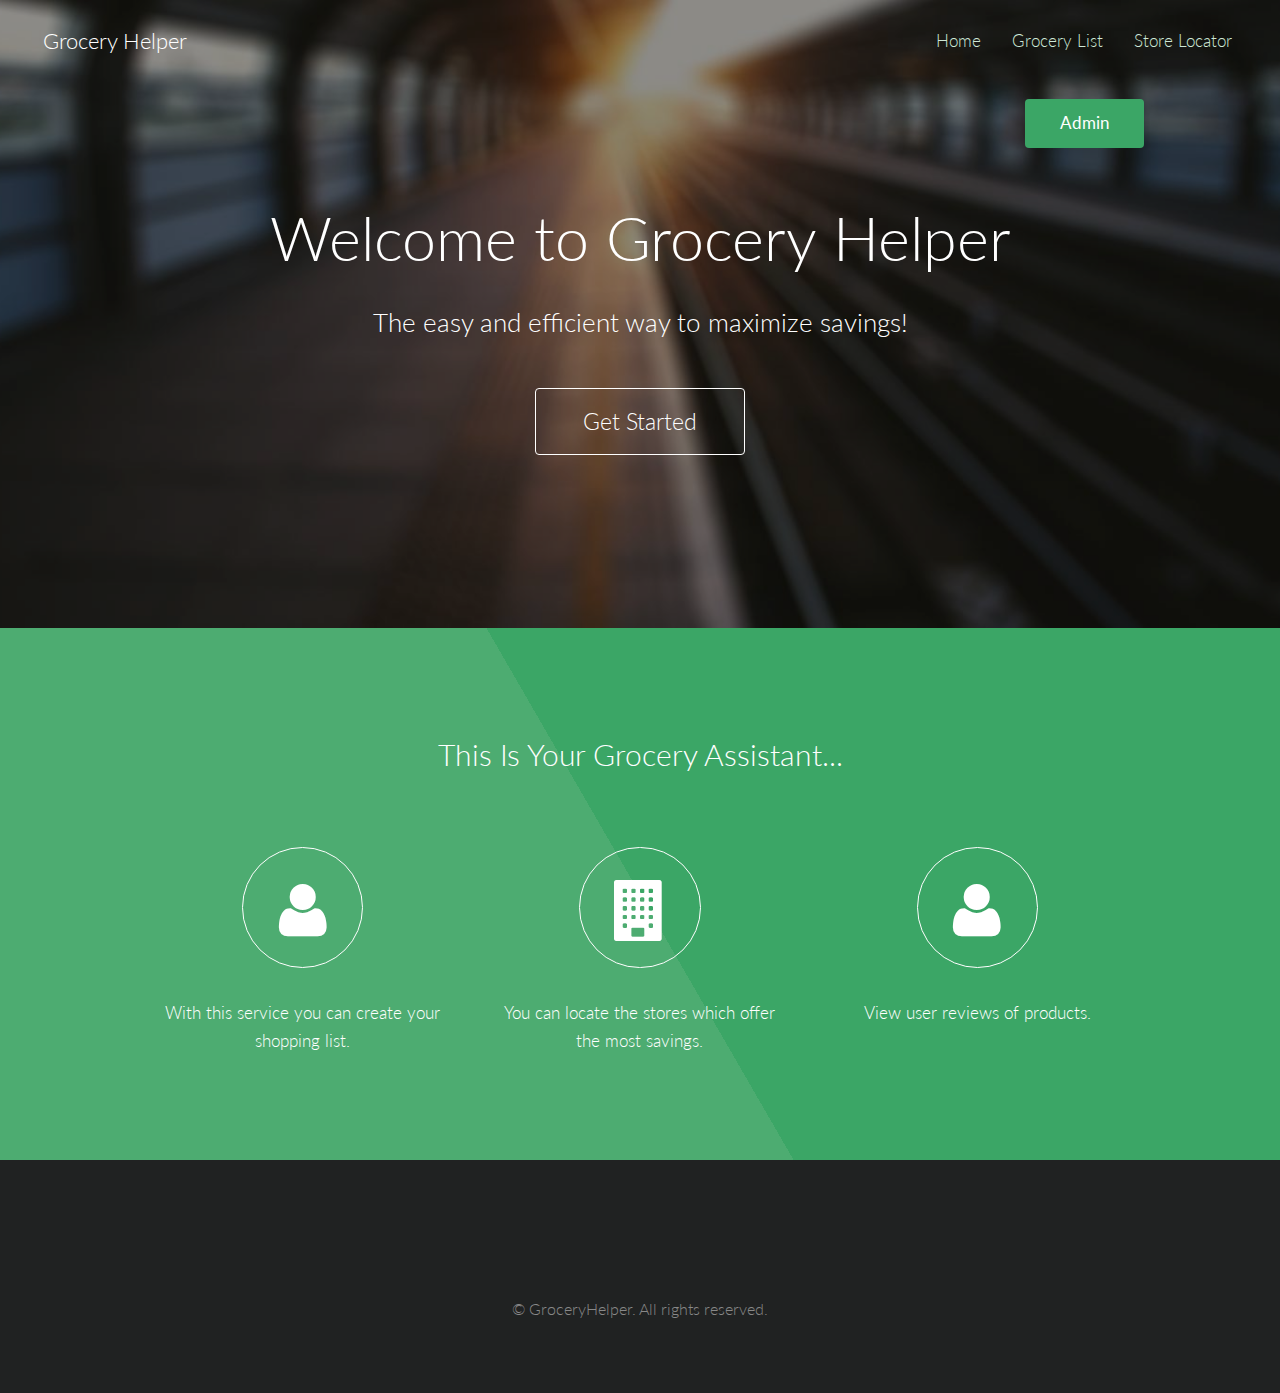
<file: src/main/resources/static/index.html>
<!DOCTYPE html>
<!--
	Name  : GroceryHelper
	templated.co @templatedco
	Released for free under the Creative Commons Attribution 3.0 license (templated.co/license)
-->
<html lang="en">
	<head>
		<meta charset="UTF-8">
		<title>Grocery Helper</title>
		<meta http-equiv="content-type" content="text/html; charset=utf-8" />
		<meta name="description" content="" />
		<meta name="keywords" content="" />
		<!--[if lte IE 8]><script src="css/ie/html5shiv.js"></script><![endif]-->
		<script src="js/jquery.min.js"></script>
		<script src="js/skel.min.js"></script>
		<script src="js/skel-layers.min.js"></script>
		<script src="js/init.js"></script>
		<noscript>
			<link rel="stylesheet" href="css/skel.css" />
			<link rel="stylesheet" href="css/style.css" />
			<link rel="stylesheet" href="css/style-xlarge.css" />
		</noscript>
		<!--[if lte IE 8]><link rel="stylesheet" href="css/ie/v8.css" /><![endif]-->
	</head>
	<body class="landing">

		<!-- Header -->
			<header id="header">
				<h1><a href="index.html">Grocery Helper</a></h1>
				<nav id="nav">
					<ul>
						<li><a href="index.html">Home</a></li>
						<li><a href="home-ajs.html">Grocery List</a></li>
						<li><a href="locator.html">Store Locator</a></li>
			     <!--   <li><a href="admin-ajs.html">Admin</a></li>  -->
					</ul>
				
				<SCRIPT>
							function passWord() {
								var testV = 1;
								var pass1 = prompt('Please Enter Your Password',' ');
								while (testV < 3) {
									if (!pass1) 
										history.go(-1);
									if (pass1.toLowerCase() == "cs480") {
										window.open('admin-ajs.html');
										break;
									} 
									testV+=1;
									var pass1 = 
									prompt('Access Denied - Password Incorrect, Please Try Again.','Password');
								}
								if (pass1.toLowerCase()!="password" & testV ==3) 
								history.go(-1);
								return " ";
							} 
						</SCRIPT>
				<CENTER>  
					<FORM>
					<input type="button" value="Admin" onClick="passWord()">
					</FORM>
				</CENTER> 
				
				</nav>
			</header>

		<!-- Banner -->
			<section id="banner">
				<h2>Welcome to Grocery Helper</h2>
				<p>The easy and efficient way to maximize savings!</p>
				<ul class="actions">
					<li>
						<a href="home-ajs.html" class="button big">Get Started</a>
					</li>
				</ul>
			</section>

		<!-- One -->
			<section id="one" class="wrapper style1 align-center">
				<div class="container">
					<header>
						<h2>This Is Your Grocery Assistant...</h2>
					</header>
					<div class="row 200%">
						<section class="4u 12u$(small)">
							<i class="icon big rounded fa-user"></i>
							<p>With this service you can create your shopping list.</p>
						</section>
						<section class="4u 12u$(small)">
							<i class="icon big rounded fa-building"></i>
							<p>You can locate the stores which offer the most savings.</p>
						</section>
						<section class="4u$ 12u$(small)">
							<i class="icon big rounded fa-user"></i>
							<p>View user reviews of products.</p>
						</section>
					</div>
				</div>
			</section>

		<!-- Footer -->
			<footer id="footer">
				<div class="container">
					<ul class="copyright">
						<li>&copy; GroceryHelper. All rights reserved.</li>
					</ul>
				</div>
			</footer>

	</body>
</html>
</file>
<file: src/main/resources/static/css/style-xlarge.css>
/*
	Interphase by TEMPLATED
	templated.co @templatedco
	Released for free under the Creative Commons Attribution 3.0 license (templated.co/license)
*/

/* Basic */

	body, input, select, textarea {
		font-size: 13pt;
	}
</file>
<file: src/main/resources/static/css/ie/v8.css>
/*
	Interphase by TEMPLATED
	templated.co @templatedco
	Released for free under the Creative Commons Attribution 3.0 license (templated.co/license)
*/

/* Banner */

	#banner {
		background: url("../../images/banner.jpg");
		background-size: cover;
		-ms-behavior: url("css/ie/backgroundsize.min.htc");
	}
</file>
<file: src/main/resources/static/css/skel.css>
/* Resets (http://meyerweb.com/eric/tools/css/reset/ | v2.0 | 20110126 | License: none (public domain)) */

	html,body,div,span,applet,object,iframe,h1,h2,h3,h4,h5,h6,p,blockquote,pre,a,abbr,acronym,address,big,cite,code,del,dfn,em,img,ins,kbd,q,s,samp,small,strike,strong,sub,sup,tt,var,b,u,i,center,dl,dt,dd,ol,ul,li,fieldset,form,label,legend,table,caption,tbody,tfoot,thead,tr,th,td,article,aside,canvas,details,embed,figure,figcaption,footer,header,hgroup,menu,nav,output,ruby,section,summary,time,mark,audio,video{margin:0;padding:0;border:0;font-size:100%;font:inherit;vertical-align:baseline;}article,aside,details,figcaption,figure,footer,header,hgroup,menu,nav,section{display:block;}body{line-height:1;}ol,ul{list-style:none;}blockquote,q{quotes:none;}blockquote:before,blockquote:after,q:before,q:after{content:'';content:none;}table{border-collapse:collapse;border-spacing:0;}body{-webkit-text-size-adjust:none}

/* Box Model */

	*, *:before, *:after {
		-moz-box-sizing: border-box;
		-webkit-box-sizing: border-box;
		box-sizing: border-box;
	}

/* Container */

	body {
		/* min-width: (containers) */
		min-width: 1200px;
	}

	.container {
		margin-left: auto;
		margin-right: auto;

		/* width: (containers) */
		width: 1200px;
	}

	/* Modifiers */

		/* 125% */
			.container.\31 25\25 {
				width: 100%;

				/* max-width: (containers * 1.25) */
				max-width: 1500px;

				/* min-width: (containers) */
				min-width: 1200px;
			}

		/* 75% */
			.container.\37 5\25 {

				/* width: (containers * 0.75) */
				width: 900px;

			}

		/* 50% */
			.container.\35 0\25 {

				/* width: (containers * 0.50) */
				width: 600px;

			}

		/* 25% */
			.container.\32 5\25 {

				/* width: (containers * 0.25) */
				width: 300px;

			}

/* Grid */

	.row {
		border-bottom: solid 1px transparent;
	}

	.row > * {
		float: left;
	}

	.row:after, .row:before {
		content: '';
		display: block;
		clear: both;
		height: 0;
	}

	.row.uniform > * > :first-child {
		margin-top: 0;
	}

	.row.uniform > * > :last-child {
		margin-bottom: 0;
	}

	/* Gutters */

		/* Normal */

			.row > * {
				/* padding: (gutters.horizontal) 0 0 (gutters.vertical) */
				padding: 0 0 0 2em;
			}

			.row {
				/* margin: -(gutters.horizontal) 0 0 -(gutters.vertical) */
				margin: 0 0 0 -2em;
			}

			.row.uniform > * {
				/* padding: (gutters.vertical) 0 0 (gutters.vertical) */
				padding: 2em 0 0 2em;
			}

			.row.uniform {
				/* margin: -(gutters.vertical) 0 0 -(gutters.vertical) */
				margin: -2em 0 0 -2em;
			}

		/* 200% */

			.row.\32 00\25 > * {
				/* padding: (gutters.horizontal) 0 0 (gutters.vertical) */
				padding: 0 0 0 4em;
			}

			.row.\32 00\25 {
				/* margin: -(gutters.horizontal) 0 0 -(gutters.vertical) */
				margin: 0 0 0 -4em;
			}

			.row.uniform.\32 00\25 > * {
				/* padding: (gutters.vertical) 0 0 (gutters.vertical) */
				padding: 4em 0 0 4em;
			}

			.row.uniform.\32 00\25 {
				/* margin: -(gutters.vertical) 0 0 -(gutters.vertical) */
				margin: -4em 0 0 -4em;
			}

		/* 150% */

			.row.\31 50\25 > * {
				/* padding: (gutters.horizontal) 0 0 (gutters.vertical) */
				padding: 0 0 0 1.5em;
			}

			.row.\31 50\25 {
				/* margin: -(gutters.horizontal) 0 0 -(gutters.vertical) */
				margin: 0 0 0 -1.5em;
			}

			.row.uniform.\31 50\25 > * {
				/* padding: (gutters.vertical) 0 0 (gutters.vertical) */
				padding: 1.5em 0 0 1.5em;
			}

			.row.uniform.\31 50\25 {
				/* margin: -(gutters.vertical) 0 0 -(gutters.vertical) */
				margin: -1.5em 0 0 -1.5em;
			}

		/* 50% */

			.row.\35 0\25 > * {
				/* padding: (gutters.horizontal) 0 0 (gutters.vertical) */
				padding: 0 0 0 1em;
			}

			.row.\35 0\25 {
				/* margin: -(gutters.horizontal) 0 0 -(gutters.vertical) */
				margin: 0 0 0 -1em;
			}

			.row.uniform.\35 0\25 > * {
				/* padding: (gutters.vertical) 0 0 (gutters.vertical) */
				padding: 1em 0 0 1em;
			}

			.row.uniform.\35 0\25 {
				/* margin: -(gutters.vertical) 0 0 -(gutters.vertical) */
				margin: -1em 0 0 -1em;
			}

		/* 25% */

			.row.\32 5\25 > * {
				/* padding: (gutters.horizontal) 0 0 (gutters.vertical) */
				padding: 0 0 0 0.5em;
			}

			.row.\32 5\25 {
				/* margin: -(gutters.horizontal) 0 0 -(gutters.vertical) */
				margin: 0 0 0 -0.5em;
			}

			.row.uniform.\32 5\25 > * {
				/* padding: (gutters.vertical) 0 0 (gutters.vertical) */
				padding: 0.5em 0 0 0.5em;
			}

			.row.uniform.\32 5\25 {
				/* margin: -(gutters.vertical) 0 0 -(gutters.vertical) */
				margin: -0.5em 0 0 -0.5em;
			}

		/* 0% */

			.row.\30 \25 > * {
				/* padding: (gutters.horizontal) 0 0 (gutters.vertical) */
				padding: 0;
			}

			.row.\30 \25 {
				/* margin: -(gutters.horizontal) 0 0 -(gutters.vertical) */
				margin: 0;
			}

	/* Cells */

		.\31 2u, .\31 2u\24, .\31 2u\28 1\29, .\31 2u\24\28 1\29 { width: 100%; clear: none; }
		.\31 1u, .\31 1u\24, .\31 1u\28 1\29, .\31 1u\24\28 1\29 { width: 91.6666666667%; clear: none; }
		.\31 0u, .\31 0u\24, .\31 0u\28 1\29, .\31 0u\24\28 1\29 { width: 83.3333333333%; clear: none; }
		.\39 u, .\39 u\24, .\39 u\28 1\29, .\39 u\24\28 1\29 { width: 75%; clear: none; }
		.\38 u, .\38 u\24, .\38 u\28 1\29, .\38 u\24\28 1\29 { width: 66.6666666667%; clear: none; }
		.\37 u, .\37 u\24, .\37 u\28 1\29, .\37 u\24\28 1\29 { width: 58.3333333333%; clear: none; }
		.\36 u, .\36 u\24, .\36 u\28 1\29, .\36 u\24\28 1\29 { width: 50%; clear: none; }
		.\35 u, .\35 u\24, .\35 u\28 1\29, .\35 u\24\28 1\29 { width: 41.6666666667%; clear: none; }
		.\34 u, .\34 u\24, .\34 u\28 1\29, .\34 u\24\28 1\29 { width: 33.3333333333%; clear: none; }
		.\33 u, .\33 u\24, .\33 u\28 1\29, .\33 u\24\28 1\29 { width: 25%; clear: none; }
		.\32 u, .\32 u\24, .\32 u\28 1\29, .\32 u\24\28 1\29 { width: 16.6666666667%; clear: none; }
		.\31 u, .\31 u\24, .\31 u\28 1\29, .\31 u\24\28 1\29 { width: 8.3333333333%; clear: none; }

		.\31 2u\24 + *, .\31 2u\24\28 1\29 + *,
		.\31 1u\24 + *, .\31 1u\24\28 1\29 + *,
		.\31 0u\24 + *, .\31 0u\24\28 1\29 + *,
		.\39 u\24 + *, .\39 u\24\28 1\29 + *,
		.\38 u\24 + *, .\38 u\24\28 1\29 + *,
		.\37 u\24 + *, .\37 u\24\28 1\29 + *,
		.\36 u\24 + *, .\36 u\24\28 1\29 + *,
		.\35 u\24 + *, .\35 u\24\28 1\29 + *,
		.\34 u\24 + *, .\34 u\24\28 1\29 + *,
		.\33 u\24 + *, .\33 u\24\28 1\29 + *,
		.\32 u\24 + *, .\32 u\24\28 1\29 + *,
		.\31 u\24  + *,  .\31 u\24\28 1\29 + * {
			clear: left;
		}

		.\-11u { margin-left: 91.6666666667% }
		.\-10u { margin-left: 83.3333333333% }
		.\-9u { margin-left: 75% }
		.\-8u { margin-left: 66.6666666667% }
		.\-7u { margin-left: 58.3333333333% }
		.\-6u { margin-left: 50% }
		.\-5u { margin-left: 41.6666666667% }
		.\-4u { margin-left: 33.3333333333% }
		.\-3u { margin-left: 25% }
		.\-2u { margin-left: 16.6666666667% }
		.\-1u { margin-left: 8.3333333333% }
</file>
<file: src/main/resources/static/css/style.css>
@charset "UTF-8";
@import url(font-awesome.min.css);
@import url("http://fonts.googleapis.com/css?family=Lato:300,400");

/*
	Interphase by TEMPLATED
	templated.co @templatedco
	Released for free under the Creative Commons Attribution 3.0 license (templated.co/license)
*/

/* Basic */

	body {
		background: #fff;
	}

	body, input, select, textarea {
		color: #444;
		font-family: "Lato", Helvetica, sans-serif;
		font-size: 15pt;
		font-weight: 300;
		line-height: 1.65em;
	}

	a {
		color: #4dac71;
		text-decoration: underline;
	}

		a:hover {
			text-decoration: none;
		}

	strong, b {
		color: #666;
		font-weight: 400;
	}

	em, i {
		font-style: italic;
	}

	p {
		margin: 0 0 2em 0;
	}

	h1, h2, h3, h4, h5, h6 {
		color: #666;
		font-weight: 300;
		line-height: 1em;
		margin: 0 0 1em 0;
	}

		h1 a, h2 a, h3 a, h4 a, h5 a, h6 a {
			color: inherit;
			text-decoration: none;
		}

	h2 {
		font-size: 1.75em;
		line-height: 1.5em;
	}

	h3 {
		font-size: 1.35em;
		line-height: 1.5em;
	}

	h4 {
		font-size: 1.1em;
		line-height: 1.5em;
	}

	h5 {
		font-size: 0.9em;
		line-height: 1.5em;
	}

	h6 {
		font-size: 0.7em;
		line-height: 1.5em;
	}

	sub {
		font-size: 0.8em;
		position: relative;
		top: 0.5em;
	}

	sup {
		font-size: 0.8em;
		position: relative;
		top: -0.5em;
	}

	hr {
		border: 0;
		border-bottom: medium 1px rgba(144, 144, 144, 0.25);
		margin: 2em 0;
	}

		hr.major {
			margin: 3em 0;
		}

	blockquote {
		border-left: solid 4px rgba(144, 144, 144, 0.25);
		font-style: italic;
		margin: 0 0 2em 0;
		padding: 0.5em 0 0.5em 2em;
	}

	code {
		background: rgba(144, 144, 144, 0.075);
		border-radius: 4px;
		border: solid 1px rgba(144, 144, 144, 0.25);
		font-family: "Courier New", monospace;
		font-size: 0.9em;
		margin: 0 0.25em;
		padding: 0.25em 0.65em;
	}

	pre {
		-webkit-overflow-scrolling: touch;
		font-family: "Courier New", monospace;
		font-size: 0.9em;
		margin: 0 0 2em 0;
	}

		pre code {
			display: block;
			line-height: 1.75em;
			padding: 1em 1.5em;
			overflow-x: auto;
		}

	.align-left {
		text-align: left;
	}

	.align-center {
		text-align: center;
	}

	.align-right {
		text-align: right;
	}

/* Section/Article */

	section.special, article.special {
		text-align: center;
	}

	header p {
		position: relative;
		margin: 0 0 1.5em 0;
	}

	header h2 + p {
		font-size: 1.25em;
		margin-top: -1em;
		line-height: 1.5em;
	}

	header h3 + p {
		font-size: 1.1em;
		margin-top: -0.8em;
		line-height: 1.5em;
	}

	header h4 + p,
	header h5 + p,
	header h6 + p {
		font-size: 0.9em;
		margin-top: -0.6em;
		line-height: 1.5em;
	}

	header.major {
		text-align: center;
		margin-bottom: 3em;
	}

		header.major h2 {
			font-size: 3em;
		}

		header.major p {
			border-top: medium double rgba(144, 144, 144, 0.25);
			display: inline-block;
			padding: 2em 2em 0 2em;
		}

/* Form */

	form {
		margin: 0 0 2em 0;
	}

	label {
		color: #666;
		display: block;
		font-size: 0.9em;
		font-weight: 400;
		margin: 0 0 1em 0;
	}

	input[type="text"],
	input[type="password"],
	input[type="email"],
	select,
	textarea {
		-moz-appearance: none;
		-webkit-appearance: none;
		-o-appearance: none;
		-ms-appearance: none;
		appearance: none;
		background: rgba(144, 144, 144, 0.075);
		border-radius: 4px;
		border: none;
		border: solid 1px rgba(144, 144, 144, 0.25);
		color: inherit;
		display: block;
		outline: 0;
		padding: 0 1em;
		text-decoration: none;
		width: 100%;
	}

		input[type="text"]:invalid,
		input[type="password"]:invalid,
		input[type="email"]:invalid,
		select:invalid,
		textarea:invalid {
			box-shadow: none;
		}

		input[type="text"]:focus,
		input[type="password"]:focus,
		input[type="email"]:focus,
		select:focus,
		textarea:focus {
			border-color: #4dac71;
			box-shadow: 0 0 0 1px #4dac71;
		}

	.select-wrapper {
		text-decoration: none;
		display: block;
		position: relative;
	}

		.select-wrapper:before {
			content: "";
			-moz-osx-font-smoothing: grayscale;
			-webkit-font-smoothing: antialiased;
			font-family: FontAwesome;
			font-style: normal;
			font-weight: normal;
			text-transform: none !important;
		}

		.select-wrapper:before {
			color: rgba(144, 144, 144, 0.25);
			display: block;
			height: 2.75em;
			line-height: 2.75em;
			pointer-events: none;
			position: absolute;
			right: 0;
			text-align: center;
			top: 0;
			width: 2.75em;
		}

		.select-wrapper select::-ms-expand {
			display: none;
		}

	input[type="text"],
	input[type="password"],
	input[type="email"],
	select {
		height: 2.75em;
	}

	textarea {
		padding: 0.75em 1em;
	}

	input[type="checkbox"],
	input[type="radio"] {
		-moz-appearance: none;
		-webkit-appearance: none;
		-o-appearance: none;
		-ms-appearance: none;
		appearance: none;
		display: block;
		float: left;
		margin-right: -2em;
		opacity: 0;
		width: 1em;
		z-index: -1;
	}

		input[type="checkbox"] + label,
		input[type="radio"] + label {
			text-decoration: none;
			color: #444;
			cursor: pointer;
			display: inline-block;
			font-size: 1em;
			font-weight: 300;
			padding-left: 2.4em;
			padding-right: 0.75em;
			position: relative;
		}

			input[type="checkbox"] + label:before,
			input[type="radio"] + label:before {
				-moz-osx-font-smoothing: grayscale;
				-webkit-font-smoothing: antialiased;
				font-family: FontAwesome;
				font-style: normal;
				font-weight: normal;
				text-transform: none !important;
			}

			input[type="checkbox"] + label:before,
			input[type="radio"] + label:before {
				background: rgba(144, 144, 144, 0.075);
				border-radius: 4px;
				border: solid 1px rgba(144, 144, 144, 0.25);
				content: '';
				display: inline-block;
				height: 1.65em;
				left: 0;
				line-height: 1.58125em;
				position: absolute;
				text-align: center;
				top: 0;
				width: 1.65em;
			}

		input[type="checkbox"]:checked + label:before,
		input[type="radio"]:checked + label:before {
			background: #3ba666;
			border-color: #3ba666;
			color: #ffffff;
			content: '\f00c';
		}

		input[type="checkbox"]:focus + label:before,
		input[type="radio"]:focus + label:before {
			border-color: #4dac71;
			box-shadow: 0 0 0 1px #4dac71;
		}

	input[type="checkbox"] + label:before {
		border-radius: 4px;
	}

	input[type="radio"] + label:before {
		border-radius: 100%;
	}

	::-webkit-input-placeholder {
		color: #888 !important;
		opacity: 1.0;
	}

	:-moz-placeholder {
		color: #888 !important;
		opacity: 1.0;
	}

	::-moz-placeholder {
		color: #888 !important;
		opacity: 1.0;
	}

	:-ms-input-placeholder {
		color: #888 !important;
		opacity: 1.0;
	}

	.formerize-placeholder {
		color: #888 !important;
		opacity: 1.0;
	}

/* Box */

	.box {
		border-radius: 4px;
		border: solid 1px rgba(144, 144, 144, 0.25);
		margin-bottom: 2em;
		padding: 1.5em;
	}

		.box > :last-child,
		.box > :last-child > :last-child,
		.box > :last-child > :last-child > :last-child {
			margin-bottom: 0;
		}

		.box.alt {
			border: 0;
			border-radius: 0;
			padding: 0;
		}

/* Icon */

	.icon {
		text-decoration: none;
		border-bottom: none;
		position: relative;
	}

		.icon:before {
			-moz-osx-font-smoothing: grayscale;
			-webkit-font-smoothing: antialiased;
			font-family: FontAwesome;
			font-style: normal;
			font-weight: normal;
			text-transform: none !important;
		}

		.icon > .label {
			display: none;
		}

		.icon.rounded {
			border-radius: 100%;
			border: 1px solid #4dac71;
			display: inline-block;
			height: 2em;
			line-height: 2em;
			text-align: center;
			width: 2em;
		}

			.icon.rounded.big {
				font-size: 3.5em;
			}

/* Image */

	.image {
		border-radius: 4px;
		border: 0;
		display: inline-block;
		position: relative;
	}

		.image img {
			border-radius: 4px;
			display: block;
		}

		.image.left {
			float: left;
			padding: 0 1.5em 1em 0;
			top: 0.25em;
		}

		.image.right {
			float: right;
			padding: 0 0 1em 1.5em;
			top: 0.25em;
		}

		.image.left, .image.right {
			max-width: 40%;
		}

			.image.left img, .image.right img {
				width: 100%;
			}

		.image.fit {
			display: block;
			margin: 0 0 2em 0;
			width: 100%;
		}

			.image.fit img {
				width: 100%;
			}

/* List */

	ol {
		list-style: decimal;
		margin: 0 0 2em 0;
		padding-left: 1.25em;
	}

		ol li {
			padding-left: 0.25em;
		}

	ul {
		list-style: disc;
		margin: 0 0 2em 0;
		padding-left: 1em;
	}

		ul li {
			padding-left: 0.5em;
		}

		ul.alt {
			list-style: none;
			padding-left: 0;
		}

			ul.alt li {
				border-top: solid 1px rgba(144, 144, 144, 0.25);
				padding: 0.8em 0;
			}

				ul.alt li:first-child {
					border-top: 0;
					padding-top: 0;
				}

		ul.icons {
			cursor: default;
			list-style: none;
			padding-left: 0;
		}

			ul.icons li {
				display: inline-block;
				padding: 0 1em 0 0;
			}

				ul.icons li:last-child {
					padding-right: 0;
				}

		ul.actions {
			cursor: default;
			list-style: none;
			padding-left: 0;
		}

			ul.actions li {
				display: inline-block;
				padding: 0 1em 0 0;
				vertical-align: middle;
			}

				ul.actions li:last-child {
					padding-right: 0;
				}

			ul.actions.small li {
				padding: 0 0.5em 0 0;
			}

			ul.actions.vertical li {
				display: block;
				padding: 1em 0 0 0;
			}

				ul.actions.vertical li:first-child {
					padding-top: 0;
				}

				ul.actions.vertical li > * {
					margin-bottom: 0;
				}

			ul.actions.vertical.small li {
				padding: 0.5em 0 0 0;
			}

				ul.actions.vertical.small li:first-child {
					padding-top: 0;
				}

			ul.actions.fit {
				display: table;
				margin-left: -1em;
				padding: 0;
				table-layout: fixed;
				width: calc(100% + 1em);
			}

				ul.actions.fit li {
					display: table-cell;
					padding: 0 0 0 1em;
				}

					ul.actions.fit li > * {
						margin-bottom: 0;
					}

				ul.actions.fit.small {
					margin-left: -0.5em;
					width: calc(100% + 0.5em);
				}

					ul.actions.fit.small li {
						padding: 0 0 0 0.5em;
					}

		ul.tabular {
			list-style: outside none none;
			padding: 0px;
		}

			ul.tabular li {
				border-top: solid 1px rgba(144, 144, 144, 0.25);
				line-height: 1.75em;
				margin: 1.5em 0px 0px;
				padding-left: 7em;
				padding-top: 12px;
				position: relative;
			}

				ul.tabular li:first-child {
					border-top: 0;
					margin-top: 0;
				}

				ul.tabular li h3 {
					left: 0px;
					position: absolute;
					text-align: center;
					top: 12px;
					vertical-align: top;
					width: 1em;
				}

	dl {
		margin: 0 0 2em 0;
	}

/* Table */

	.table-wrapper {
		-webkit-overflow-scrolling: touch;
		overflow-x: auto;
	}

	table {
		margin: 0 0 2em 0;
		width: 100%;
	}

		table tbody tr {
			border: solid 1px rgba(144, 144, 144, 0.25);
			border-left: 0;
			border-right: 0;
		}

			table tbody tr:nth-child(2n + 1) {
				background-color: rgba(144, 144, 144, 0.075);
			}

		table td {
			padding: 0.75em 0.75em;
		}

		table th {
			color: #666;
			font-size: 0.9em;
			font-weight: 400;
			padding: 0 0.75em 0.75em 0.75em;
			text-align: left;
		}

		table thead {
			border-bottom: solid 2px rgba(144, 144, 144, 0.25);
		}

		table tfoot {
			border-top: solid 2px rgba(144, 144, 144, 0.25);
		}

		table.alt {
			border-collapse: separate;
		}

			table.alt tbody tr td {
				border: solid 1px rgba(144, 144, 144, 0.25);
				border-left-width: 0;
				border-top-width: 0;
			}

				table.alt tbody tr td:first-child {
					border-left-width: 1px;
				}

			table.alt tbody tr:first-child td {
				border-top-width: 1px;
			}

			table.alt thead {
				border-bottom: 0;
			}

			table.alt tfoot {
				border-top: 0;
			}

/* Button */

	input[type="submit"],
	input[type="reset"],
	input[type="button"],
	.button {
		-moz-appearance: none;
		-webkit-appearance: none;
		-o-appearance: none;
		-ms-appearance: none;
		appearance: none;
		-moz-transition: background-color 0.2s ease-in-out, color 0.2s ease-in-out;
		-webkit-transition: background-color 0.2s ease-in-out, color 0.2s ease-in-out;
		-o-transition: background-color 0.2s ease-in-out, color 0.2s ease-in-out;
		-ms-transition: background-color 0.2s ease-in-out, color 0.2s ease-in-out;
		transition: background-color 0.2s ease-in-out, color 0.2s ease-in-out;
		background-color: #3ba666;
		border-radius: 4px;
		border: 0;
		color: #ffffff !important;
		cursor: pointer;
		display: inline-block;
		font-weight: 400;
		height: 2.85em;
		line-height: 2.8em;
		padding: 0 2em;
		text-align: center;
		text-decoration: none;
		white-space: nowrap;
	}

		input[type="submit"]:hover,
		input[type="reset"]:hover,
		input[type="button"]:hover,
		.button:hover {
			background-color: #42b972;
		}

		input[type="submit"]:active,
		input[type="reset"]:active,
		input[type="button"]:active,
		.button:active {
			background-color: #34935a;
		}

		input[type="submit"].icon,
		input[type="reset"].icon,
		input[type="button"].icon,
		.button.icon {
			padding-left: 1.35em;
		}

			input[type="submit"].icon:before,
			input[type="reset"].icon:before,
			input[type="button"].icon:before,
			.button.icon:before {
				margin-right: 0.5em;
			}

		input[type="submit"].fit,
		input[type="reset"].fit,
		input[type="button"].fit,
		.button.fit {
			display: block;
			margin: 0 0 1em 0;
			width: 100%;
		}

		input[type="submit"].small,
		input[type="reset"].small,
		input[type="button"].small,
		.button.small {
			font-size: 0.8em;
		}

		input[type="submit"].big,
		input[type="reset"].big,
		input[type="button"].big,
		.button.big {
			font-size: 1.35em;
		}

		input[type="submit"].alt,
		input[type="reset"].alt,
		input[type="button"].alt,
		.button.alt {
			background-color: transparent;
			box-shadow: inset 0 0 0 2px rgba(144, 144, 144, 0.25);
			color: #666 !important;
		}

			input[type="submit"].alt:hover,
			input[type="reset"].alt:hover,
			input[type="button"].alt:hover,
			.button.alt:hover {
				background-color: rgba(144, 144, 144, 0.075);
			}

			input[type="submit"].alt:active,
			input[type="reset"].alt:active,
			input[type="button"].alt:active,
			.button.alt:active {
				background-color: rgba(144, 144, 144, 0.2);
			}

			input[type="submit"].alt.icon:before,
			input[type="reset"].alt.icon:before,
			input[type="button"].alt.icon:before,
			.button.alt.icon:before {
				color: #888;
			}

		input[type="submit"].special,
		input[type="reset"].special,
		input[type="button"].special,
		.button.special {
			background-color: #4dac71;
			color: #ffffff !important;
		}

			input[type="submit"].special:hover,
			input[type="reset"].special:hover,
			input[type="button"].special:hover,
			.button.special:hover {
				background-color: #5cb67e;
			}

			input[type="submit"].special:active,
			input[type="reset"].special:active,
			input[type="button"].special:active,
			.button.special:active {
				background-color: #459a65;
			}

		input[type="submit"].disabled, input[type="submit"]:disabled,
		input[type="reset"].disabled,
		input[type="reset"]:disabled,
		input[type="button"].disabled,
		input[type="button"]:disabled,
		.button.disabled,
		.button:disabled {
			background-color: #444 !important;
			box-shadow: inset 0 -0.15em 0 0 rgba(0, 0, 0, 0.15);
			color: #fff !important;
			cursor: default;
			opacity: 0.25;
		}

/* Header */

	body.landing #header {
		background-color: transparent;
		left: 0;
		position: absolute;
		top: 0;
	}

	#header {
		background-color: #202222;
		color: #ffffff;
		cursor: default;
		height: 4.75em;
		line-height: 4.75em;
		width: 100%;
		z-index: 10000;
	}

		#header h1 {
			color: #ffffff;
			height: inherit;
			left: 2.5em;
			line-height: inherit;
			margin: 0;
			padding: 0;
			position: absolute;
			top: 0;
		}

			#header h1 a {
				font-size: 1.25em;
			}

		#header nav {
			height: inherit;
			line-height: inherit;
			position: absolute;
			right: 2.75em;
			top: 0;
			vertical-align: middle;
		}

			#header nav > ul {
				list-style: none;
				margin: 0;
				padding-left: 0;
			}

				#header nav > ul > li {
					border-radius: 4px;
					display: inline-block;
					margin-left: 1.5em;
					padding-left: 0;
				}

					#header nav > ul > li a {
						-moz-transition: color 0.2s ease-in-out;
						-webkit-transition: color 0.2s ease-in-out;
						-o-transition: color 0.2s ease-in-out;
						-ms-transition: color 0.2s ease-in-out;
						transition: color 0.2s ease-in-out;
						color: #cee8d8;
						display: inline-block;
						text-decoration: none;
					}

						#header nav > ul > li a:hover {
							color: #ffffff;
						}

					#header nav > ul > li:first-child {
						margin-left: 0;
					}

					#header nav > ul > li .button {
						height: 2.25em;
						line-height: 2.25em;
						margin-bottom: 0;
						padding: 0 1em;
						position: relative;
						top: -0.075em;
						vertical-align: middle;
					}

		#header .container {
			position: relative;
		}

			#header .container h1 {
				left: 0;
			}

			#header .container nav {
				right: 0;
			}

/* Banner */

	#banner {
		background: url("images/overlay.png"), url("../images/banner.jpg");
		background-position: center;
		background-repeat: no-repeat;
		background-size: cover;
		color: #ffffff;
		padding: 16em 0em 14em;
		text-align: center;
	}

		#banner h2 {
			color: #ffffff;
			font-size: 3em;
			line-height: 1em;
			margin: 0 0 0.5em 0;
			padding: 0;
		}

		#banner p {
			font-size: 1.5em;
			margin: 1.5em 0 0 0;
		}

		#banner .actions {
			margin: 3em 0 0 0;
		}

		#banner .button {
			background-color: transparent;
			border: 1px solid #ffffff;
			font-weight: 300;
		}

			#banner .button:hover {
				background-color: rgba(255, 255, 255, 0.2);
			}

/* Wrapper */

	.wrapper {
		padding: 6em 0em 4em;
	}

		.wrapper.style1 {
			background-color: #3ba666;
			-moz-background-image: linear-gradient(60deg, #4dac71 50%, #3ba666 50%);
			-webkit-background-image: linear-gradient(60deg, #4dac71 50%, #3ba666 50%);
			-o-background-image: linear-gradient(60deg, #4dac71 50%, #3ba666 50%);
			-ms-background-image: linear-gradient(60deg, #4dac71 50%, #3ba666 50%);
			background-image: linear-gradient(60deg, #4dac71 50%, #3ba666 50%);
			color: #ffffff;
		}

			.wrapper.style1 header {
				margin-bottom: 4em;
			}

			.wrapper.style1 h2 {
				color: #ffffff;
			}

			.wrapper.style1 .icon.big {
				border-color: #ffffff;
				margin-bottom: 0.5em;
			}

		.wrapper.style2 .title, .wrapper.style2 header {
			border-bottom: medium double rgba(144, 144, 144, 0.25);
			padding-bottom: 1em;
		}

		.wrapper.style2 header {
			margin-bottom: 4em;
		}

		.wrapper.style2 .feature {
			margin: 0 0 2em 0;
		}

/* Footer */

	#footer {
		background: #202222;
		color: #888;
		padding: 6em 0em 4em;
	}

		#footer h2, #footer h3, #footer h4 {
			color: #ffffff;
		}

		#footer a {
			-moz-transition: all 0.2s ease-in-out;
			-webkit-transition: all 0.2s ease-in-out;
			-o-transition: all 0.2s ease-in-out;
			-ms-transition: all 0.2s ease-in-out;
			transition: all 0.2s ease-in-out;
			color: #888;
		}

			#footer a:active, #footer a:hover {
				color: #ffffff;
			}

		#footer .icons .rounded {
			border-color: #888;
			font-size: 1.5em;
		}

			#footer .icons .rounded:active, #footer .icons .rounded:hover {
				border-color: #ffffff;
			}

		#footer .copyright {
			font-size: 0.9em;
			margin: 2em 0 0 0;
			padding: 0;
			text-align: center;
		}

			#footer .copyright li {
				border-left: solid 1px rgba(144, 144, 144, 0.25);
				display: inline-block;
				list-style: none;
				margin-left: 1.5em;
				padding-left: 1.5em;
			}

				#footer .copyright li:first-child {
					border-left: 0;
					margin-left: 0;
					padding-left: 0;
				}
</file>
